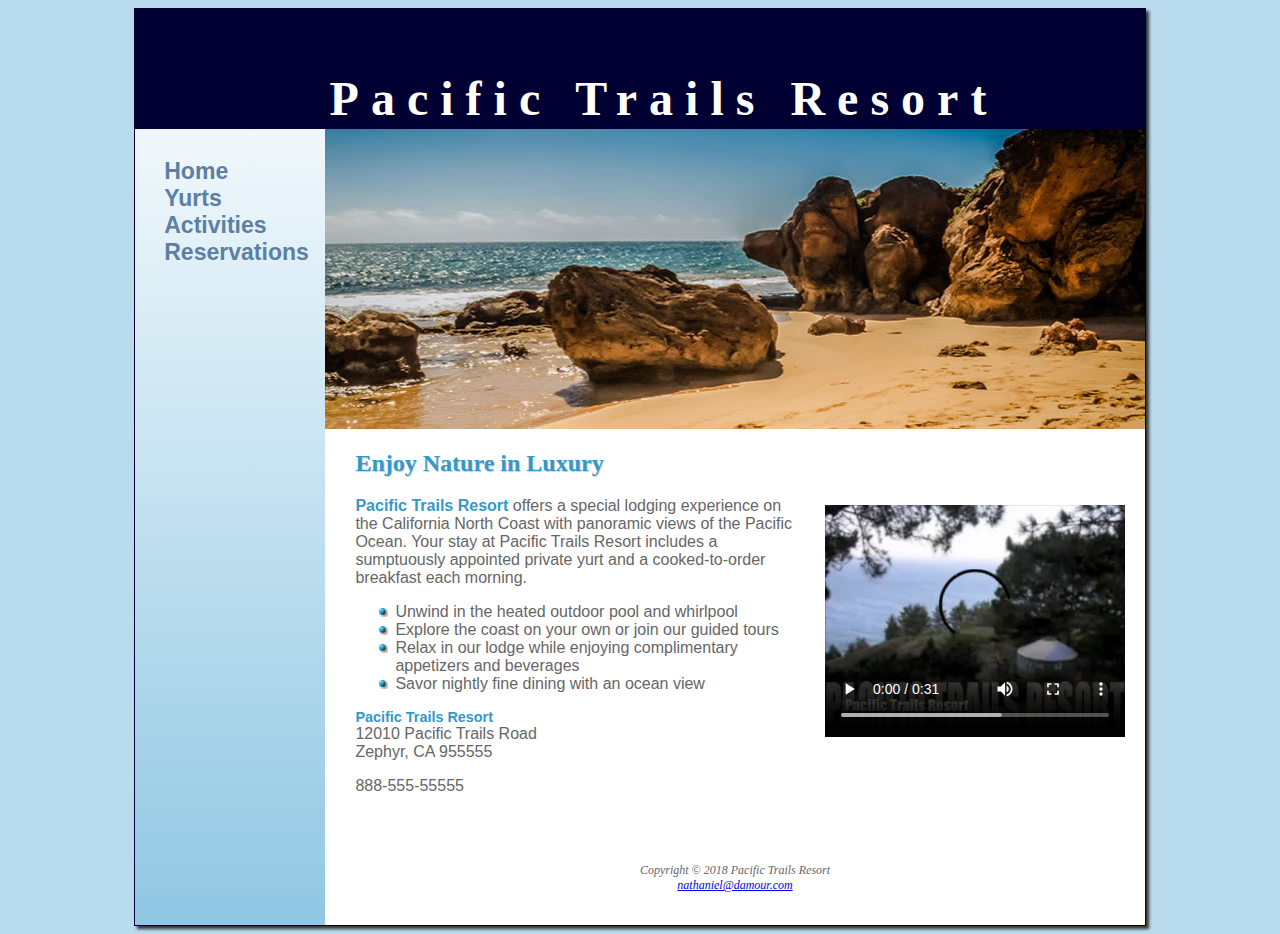
<file: index.html>
<html>
    <head>
        <meta name="viewport" content="width=device-width, initial-scale: 1.0">
        <title>Pacific Trails Resort</title>
        <link rel="stylesheet" href="pacific.css">
    </head>
    <body>
        <div id="wrapper">
            <header>
                <h1>Pacific Trails Resort</h1>
            </header>


            <nav>
                <ul>
                    <li><a href="index.html">Home</a></li>
                    <li><a href="yurts.html">Yurts</a></li>
                    <li><a href="activities.html">Activities</a></li>
                    <li><a href="reservations.html">Reservations</a></li>
                </ul>
            </nav>

            <div id="homehero"></div>
                <main>
                    <h2>Enjoy Nature in Luxury</h2>
                        <video controls="controls"
                            poster="pacifictrailsresort.jpg"
                            width="320" height="240">
                            <source src="PacificTrailsResort.mp4"
                                type="video/mp4">
                            <source src="PacificTrailsResort.ogv">
                            <a href="pacifictrailsresort.swf">Pacific Trails Resort</a>
                        </video>

                        <p><span class="Resort">Pacific Trails Resort</span> offers a special lodging experience on the California North Coast with panoramic views of the Pacific Ocean. Your stay at Pacific Trails Resort includes a sumptuously appointed private yurt and a cooked-to-order breakfast each morning.</p>

                        <ul>
                            <li>Unwind in the heated outdoor pool and whirlpool</li>
                            <li>Explore the coast on your own or join our guided tours</li>
                            <li>Relax in our lodge while enjoying complimentary appetizers and beverages</li>
                            <li>Savor nightly fine dining with an ocean view</li>
                        </ul>

                    <div>
                        <p><span class="Resort" id="contact">Pacific Trails Resort</span><br>12010 Pacific Trails Road<br>Zephyr, CA 955555</p>

                        <p><a id="mobile" href="tel:888-555-5555">888-555-5555</a>
                            <span id="desktop">888-555-55555</span></p>
                    </div>
                </main>

            <footer>
                <p>Copyright &copy; 2018 Pacific Trails Resort<br><a href="nathaniel@damour.com">nathaniel@damour.com</a></p>
            </footer>
        </div>
    </body>
</html>
</file>
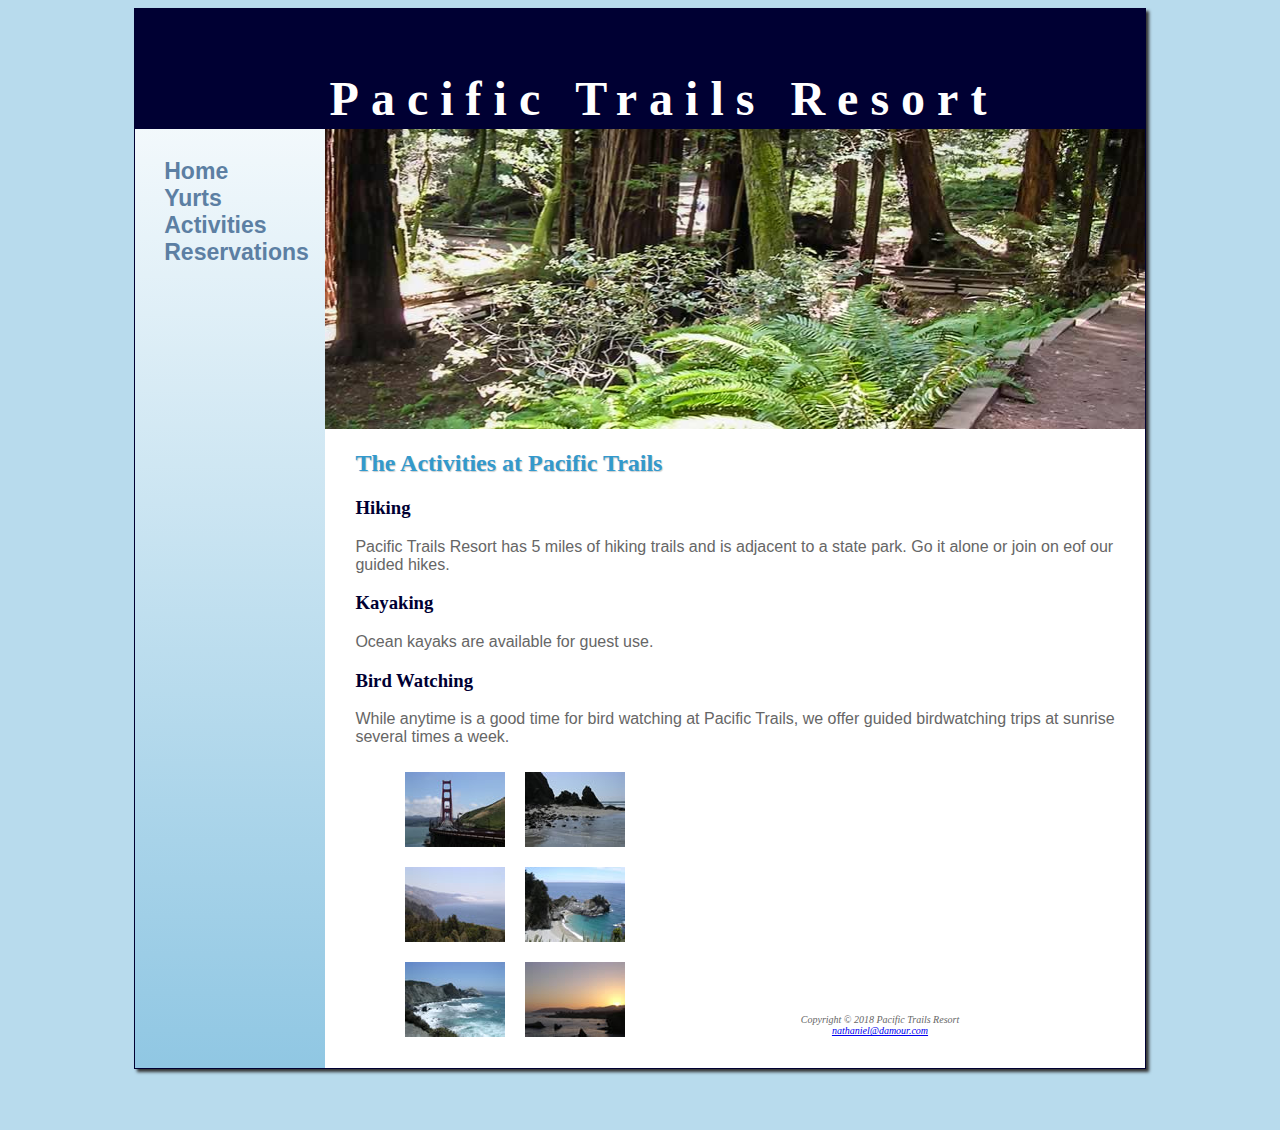
<file: activities.html>
<html>
    <head>
        <meta name="viewport" content="width=device-width, initial-scale=1.0">
        <title>Pacific Trails Resort :: Activities</title>
        <link rel="stylesheet" href="pacific.css">
    </head>
    <body>
        <div id="wrapper">
            <header>
                <h1>Pacific Trails Resort</h1>
            </header>

            <nav>
                <ul>
                    <li><a href="index.html">Home</a></li>
                    <li><a href="yurts.html">Yurts</a></li>
                    <li><a href="activities.html">Activities</a></li>
                    <li><a href="reservations.html">Reservations</a></li>
                </ul>
            </nav>

            <div id="trailhero"></div>

            <main>
                <h2>The Activities at Pacific Trails</h2>

                <h3>Hiking</h3>
                    <p>Pacific Trails Resort has 5 miles of hiking trails and is adjacent to a state park. Go it alone or join on eof our guided hikes.</p>
                <h3>Kayaking</h3>
                    <p>Ocean kayaks are available for guest use.</p>
                <h3>Bird Watching</h3>
                    <p>While anytime is a good time for bird watching at Pacific Trails, we offer guided birdwatching trips at sunrise several times a week.</p>

                <div id="gallery">
                    <ul>
                        <li>
                            <a href="photo1.jpg">
                                <img src="thumb1.jpg" alt="Golden Gate Bridge">
                                <span><img src="photo1.jpg" width="200" height="150"><br>Golden Gate Bridge</span>
                            </a>
                        </li>
                        <li>
                            <a href="photo2.jpg">
                                <img src="thumb2.jpg" alt="Rocky Beach">
                                <span><img src="photo2.jpg" width="200" height="150"><br>Rocky Beach</span>
                            </a>
                        </li>
                        <li>
                            <a href="photo3.jpg">
                                <img src="thumb3.jpg" alt="Forest Coast">
                                <span><img src="photo3.jpg" width="200" height="150"><br>Forest Coast</span>
                            </a>
                        </li>
                        <li>
                            <a href="photo4.jpg">
                                <img src="thumb4.jpg" alt="Forest Beach">
                                <span><img src="photo4.jpg" width="200" height="150"><br>Beach on the Forest Coast</span>
                            </a>
                        </li>
                        <li>
                            <a href="photo5.jpg">
                                <img src="thumb5.jpg" alt="Rocky Coast">
                                <span><img src="photo5.jpg" width="200" height="150"><br>Rocky Coast</span>
                            </a>
                        </li>
                        <li>
                            <a href="photo6.jpg">
                                <img src="thumb6.jpg" alt="Sunset on the Coast">
                                <span><img src="photo6.jpg" width="200" height="150"><br>Sunset on the Coast</span>
                            </a>
                        </li>
                    </ul>
                </div>
            </main>

            <footer>
                <p><sub>Copyright &copy; 2018 Pacific Trails Resort<br><a href="nathaniel@damour.com">nathaniel@damour.com</a></p>
            </footer>
        </div>
    </body>
</html>
</file>
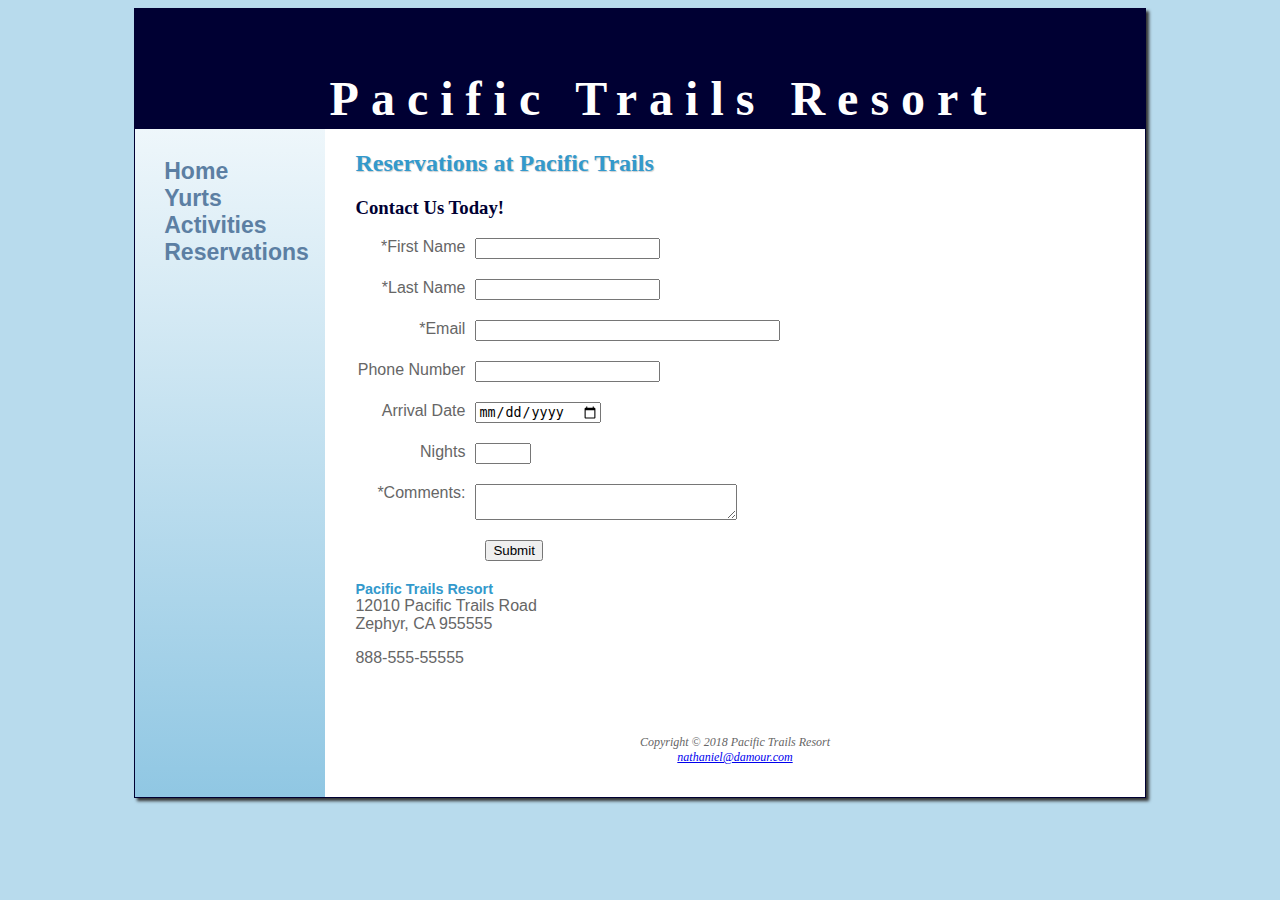
<file: reservations.html>
<html>
<head>
    <meta name="viewport" content="width=device-width, initial-scale: 1.0">
    <title>Pacific Trails Resort :: Reservations</title>
    <link rel="stylesheet" href="pacific.css">
</head>
<body>
<div id="wrapper">
    <header>
        <h1>Pacific Trails Resort</h1>
    </header>


    <nav>
        <ul>
            <li><a href="index.html">Home</a></li>
            <li><a href="yurts.html">Yurts</a></li>
            <li><a href="activities.html">Activities</a></li>
            <li><a href="reservations.html">Reservations</a></li>
        </ul>
    </nav>


    <main>
        <h2>Reservations at Pacific Trails</h2>

        <h3>Contact Us Today!</h3>

            <form method="post" action="https://webdevbasics.net/scripts/pacific.php" >
                <label for="myFName">*First Name</label>
                <input type="text" id="myFName" name="myFName" required>
                <label for="myLName">*Last Name</label>
                <input type="text" id="myLName" name="myLName" required>
                <label for="myEmail">*Email</label>
                <input type="email" id="myEmail" name="myEmail" size="35" required>
                <label for="myPhone">Phone Number</label>
                <input type="tel" id="myPhone" name="myPhone" maxlength="12">
                <label for="myArrival">Arrival Date</label>
                <input type="date" id="myArrival" name="myArrival">
                <label for="myNights">Nights</label>
                <input type="number" id="myNights" name="myNights" min="1" max="14">
                <label for="myComments">*Comments:</label>
                <textarea id="myComments" name="myComments" rows="2" cols="30" required></textarea>
                <input type="submit" value="Submit">
            </form>

        <div>
            <p><span class="Resort" id="contact">Pacific Trails Resort</span><br>12010 Pacific Trails Road<br>Zephyr, CA 955555</p>

            <p><a id="mobile" href="tel:888-555-5555">888-555-5555</a>
                <span id="desktop">888-555-55555</span></p>
        </div>
    </main>

    <footer>
        <p>Copyright &copy; 2018 Pacific Trails Resort<br><a href="nathaniel@damour.com">nathaniel@damour.com</a></p>
    </footer>
</div>
</body>
</html>
</file>
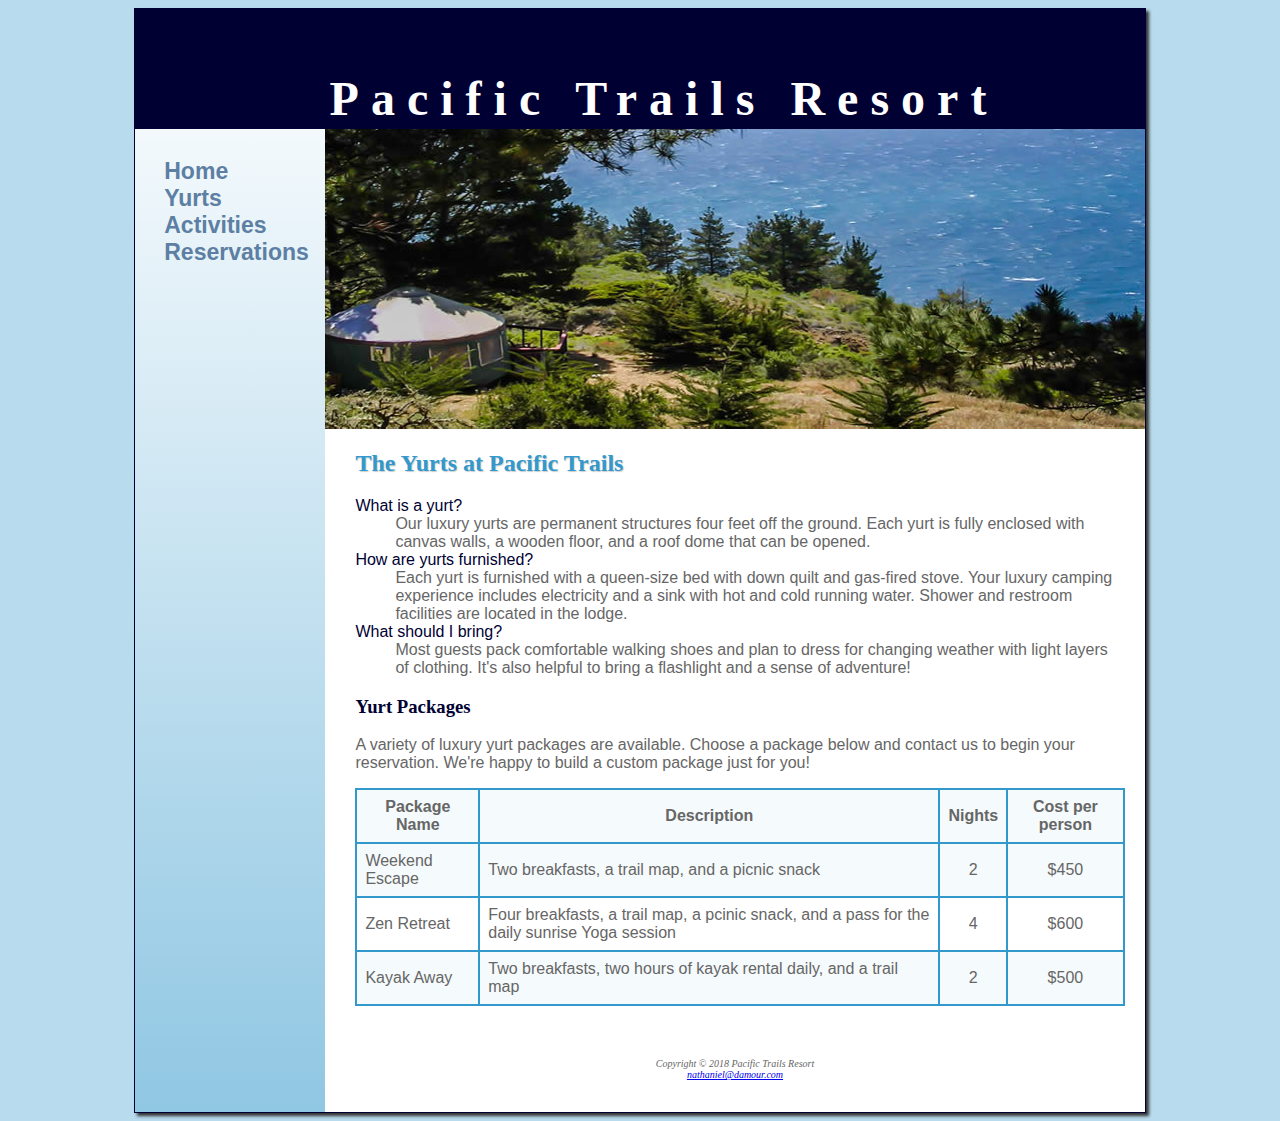
<file: yurts.html>
<html>
    <head>
        <meta name="viewport" content="width=device-width, initial-scale=1.0">
        <title>Pacific Trails Resort :: Yurts</title>
        <link rel="stylesheet" href="pacific.css">
    </head>
    <body>
        <div id="wrapper">
            <header>
                <h1>Pacific Trails Resort</h1>
            </header>

            <nav>
                <ul>
                    <li><a href="index.html">Home</a></li>
                    <li><a href="yurts.html">Yurts</a></li>
                    <li><a href="activities.html">Activities</a></li>
                    <li><a href="reservations.html">Reservations</a></li>
                </ul>
            </nav>

            <div id="yurthero"></div>

            <main>
                <h2>The Yurts at Pacific Trails</h2>

                    <dl>
                        <dt>What is a yurt?</dt>
                            <dd>Our luxury yurts are permanent structures four feet off the ground. Each yurt is fully enclosed with canvas walls, a wooden floor, and a roof dome that can be opened.</dd>
                        <dt>How are yurts furnished?</dt>
                            <dd>Each yurt is furnished with a queen-size bed with down quilt and gas-fired stove. Your luxury camping experience includes electricity and a sink with hot and cold running water. Shower and restroom facilities are located in the lodge.</dd>
                        <dt>What should I bring?</dt>
                            <dd>Most guests pack comfortable walking shoes and plan to dress for changing weather with light layers of clothing. It's also helpful to bring a flashlight and a sense of adventure!</dd>
                    </dl>

                <h3>Yurt Packages</h3>

                <p>A variety of luxury yurt packages are available. Choose a package below and contact us to begin your reservation. We're happy to build a custom package just for you!</p>

                <table border="1">
                    <thead>
                        <tr>
                            <th>Package Name</th>
                            <th>Description</th>
                            <th>Nights</th>
                            <th>Cost per person</th>
                        </tr>
                    </thead>
                    <tbody>
                        <tr>
                            <td class="text">Weekend Escape</td>
                            <td class="text">Two breakfasts, a trail map, and a picnic snack</td>
                            <td>2</td>
                            <td>$450</td>
                        </tr>
                        <tr>
                            <td class="text">Zen Retreat</td>
                            <td class="text">Four breakfasts, a trail map, a pcinic snack, and a pass for the daily sunrise Yoga session</td>
                            <td>4</td>
                            <td>$600</td>
                        </tr>
                        <tr>
                            <td class="text">Kayak Away</td>
                            <td class="text">Two breakfasts, two hours of kayak rental daily, and a trail map</td>
                            <td>2</td>
                            <td>$500</td>
                        </tr>
                    </tbody>
                </table>
            </main>

            <footer>
                <p><sub>Copyright &copy; 2018 Pacific Trails Resort<br><a href="nathaniel@damour.com">nathaniel@damour.com</a></p>
            </footer>
        </div>
    </body>
</html>
</file>
<file: pacific.css>
header, main, nav, footer, figure, figcaption, aside, section, article { display: block; }
table { border: 2px solid #3399CC;
        border-collapse: collapse; }
td, th { padding: 0.5em;
        border: 2px solid #3399CC; }
td { text-align: center; }
.text { text-align: left; }
tr:nth-of-type(odd) { background-color: #F5FAFC; }
label { float: left;
        display: block;
        text-align: right;
        width: 120px;
        padding-right: 10px; }
input, textarea { display: block;
        margin-bottom: 20px; }
input[type="submit"] { margin-left: 130px; }
video, embed { float: right; padding-left: 20px; }
#gallery { height: 200px;
        position: relative; }
figure { position: absolute;
        left: 280px;
        text-align: center;
        opacity: .25; }
#gallery ul { width: 300px;
        list-style-type: none; }
#gallery li { display: inline;
        float: left;
        padding: 10px; }
#gallery img { border: none; }
#gallery a { text-decoration: none;
        font-style: italic;
        color: #000033; }
#gallery span { position: absolute;
        left: -1000px;
        opcaity: 0;
        transition: 3s ease-in-out; }
#gallery a:hover span { position: absolute;
        top: 16px;
        left: 320px;
        text-align: center;
        opcaity: 1; }
@media only screen and (max-width: 64em) {
        body { margin: 0; }
        #wrapper { min-width: 0;
                width: auto;
                box-shadow: none;
                border: none; }
        header { padding: 0.5em;
                padding-bottom: 0.5em;
                padding-left: 0;
                height: auto; }
        h1 { letter-spacing: 0; }
        main { margin-left: 0; }
        nav { float: none;
                width: auto;
                text-align: center;
                padding: 0.5em; }
        nav li { display: inline;
                padding-top: 0.25em;
                padding-bottom: 0.25em;
                padding-left: 0.75em;
                padding-right: 0.75em; }
        #homehero { margin-left: 0;
                height: 200px; }
        #yurthero { margin-left: 0;
                height: 200px; }
        #trailhero { margin-left: 0;
                height: 200px; }
        footer { margin-left: 0; } }
@media only screen and (max-width: 37.5em) {
        main { padding-top: 0.1em;
                padding-bottom: 0.1em;
                padding-left: 1em;
                padding-right: 1em;
                font-size: 90%; }
        h1 { font-size: 2em; }
        nav { padding: 0; }
        nav li { display: block;
                margin: 0;
                border-bottom: 2px #330000; }
        #homehero { background-image: none;
                height: 0; }
        #mobile { display: inline; }
        #desktop { display: none; }
        label { float: none;
                text-align: left;
        #gallery { display: block; } }
        input[type="submit"] { margin-left: 0; } }
* { box-sizing: border-box; }
body { background-color: #B8DBED;
        color: #666666;
        font-family: Arial, Helevtica, sans-serif; }
main { background-color: #FFFFFF;
        padding: 1px 20px 20px 30px;
        margin-left: 190px;
        display: block; }
main ul { list-style-image: url(marker.gif); }
nav { font-weight: bold;
        padding: 1.5em;
        font-size: 120%;
        float: left;
        width: 160px; }
nav ul { list-style-type: none;
        margin: 0;
        padding-left: 0;
        font-size: 1.2em; }
nav a { text-decoration: none;
        transition: color 3s ease-out; }
nav a:link { color: #5C7FA3; }
nav a:visited { color: #344873; }
nav a:hover { color: #A52A2A; }
header { background-color: #000033;
        color: #FFFFFF;
        height: 120px;
        text-align: center;
        padding-top: 30px;
        padding-left: 3em; }
h1 { font-family: Georgia, Times New Roman, serif;
        font-size: 3em;
        letter-spacing: 0.25em; }
h2 { color: #3399CC;
        font-family: Georgia, Times New Roman, serif;
        text-shadow: 1px 1px 1px #CCCCCC; }
h3 { color: #000033; font-family: Georgia, Times New Roman, serif; }
dt { color: #000033; }
footer { font-size: 75%;
        font-style: italic;
        text-align: center;
        font-family: Georgia, Times New Roman, serif;
        padding: 20px;
        margin-left: 190px;
        background-color: #FFFFFF;
        float: none; }
.resort { color: #3399CC; font-weight: bold; }
#contact { font-size: 90%; }
#wrapper { margin-left: auto;
        margin-right: auto;
        width: 80%;
        background-color: #90C7E3;
        min-width: 960px;
        max-width: 2048px;
        box-shadow: 3px 3px 3px #333333;
        border: 1px solid #000033;
        background-image: linear-gradient(#FFFFFF, #90C7E3); }
#homehero { height: 300px;
        background: url(coast2.jpg) 100% 100% no-repeat;
        margin-left: 190px }
#yurthero { height: 300px;
        background: url(yurt.jpg) 100% 100% no-repeat;
        margin-left: 190px; }
#trailhero { height: 300px;
        background: url(trail.jpg) 100% 100% no-repeat;
        margin-left: 190px; }
#mobile { display: none; }
#desktop { display: inline; }
</file>
